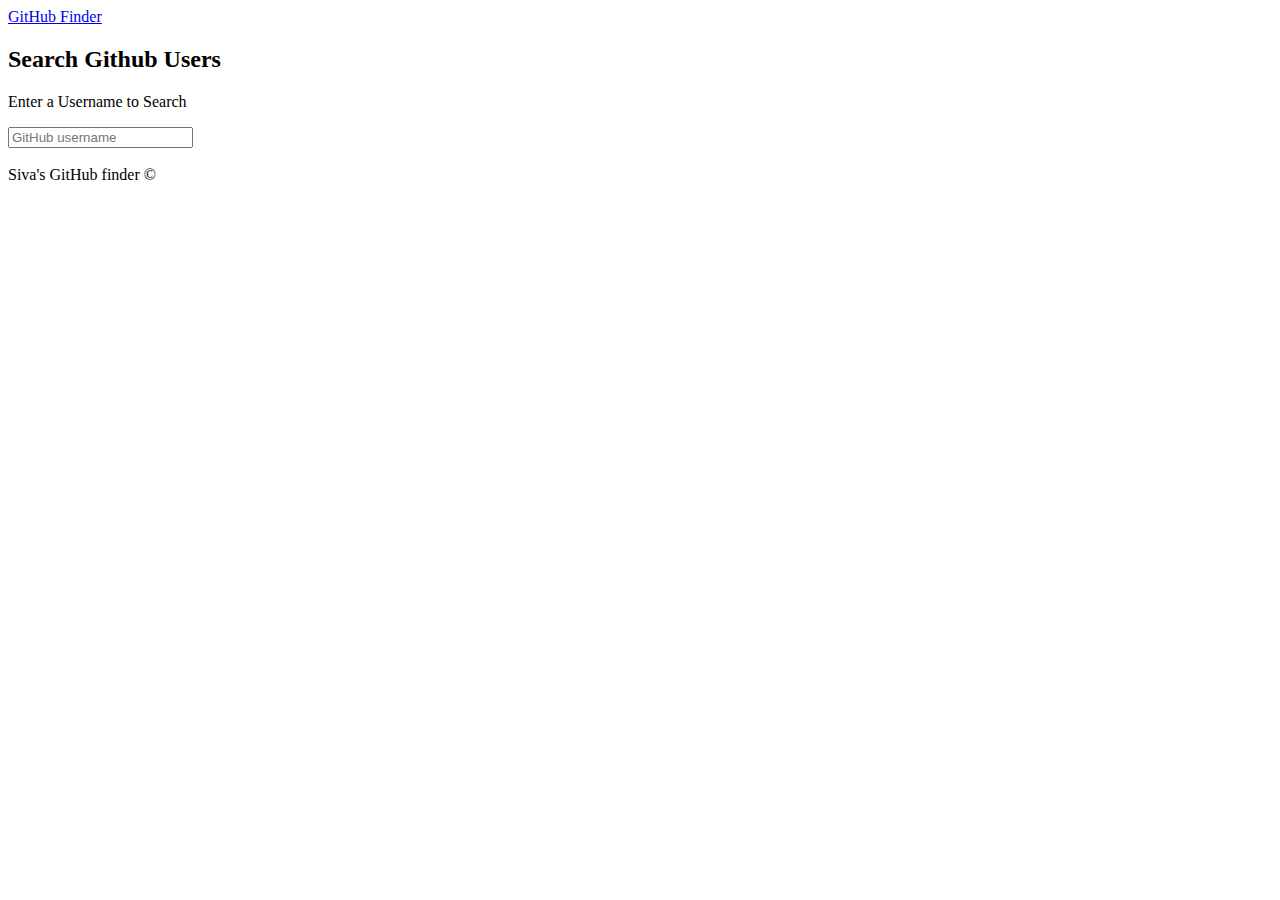
<file: gitHUb Finder/index.html>
<!DOCTYPE html>
<html lang="en">

<head>
    <meta charset="UTF-8">
    <meta name="viewport" content="width=device-width, initial-scale=1.0">
    <meta http-equiv="X-UA-Compatible" conent="ie=edge">
    <link rel="stylesheet" href="https://bootswatch.com/4/darkly/bootstrap.css">
    <title>GitHub - profile finder</title>
</head>

<body>
   <nav class="navbar navbar-dark bg-primary mb-3">
       <div class="container">
        <a class="navbar-brand" href="#">GitHub Finder</a>
       </div>
   </nav>
<div class="container searchContainer">
    <div class="search card card-body">
        <h2>Search Github Users</h2>
        <p class="lead">
           Enter a Username to Search
        </p>
        <input type="text" id="searchUser" class="form-control"
        placeholder="GitHub username">
    </div>
    <br>
    <div id="profile"></div>
</div>


<footer class="mt-5 p-3 text-center">
Siva's GitHub finder &copy;
</footer>



    <script src="https://code.jquery.com/jquery-3.3.1.slim.min.js"
        integrity="sha384-q8i/X+965DzO0rT7abK41JStQIAqVgRVzpbzo5smXKp4YfRvH+8abtTE1Pi6jizo" crossorigin="anonymous">
    </script>
    <script src="https://cdnjs.cloudflare.com/ajax/libs/popper.js/1.14.7/umd/popper.min.js"
        integrity="sha384-UO2eT0CpHqdSJQ6hJty5KVphtPhzWj9WO1clHTMGa3JDZwrnQq4sF86dIHNDz0W1" crossorigin="anonymous">
    </script>
    <script src="https://stackpath.bootstrapcdn.com/bootstrap/4.3.1/js/bootstrap.min.js"
        integrity="sha384-JjSmVgyd0p3pXB1rRibZUAYoIIy6OrQ6VrjIEaFf/nJGzIxFDsf4x0xIM+B07jRM" crossorigin="anonymous">
    </script>



    <script src="github.js"></script>
    <script src="ui.js"></script> 
    <script src="app.js"></script>
    
</body>

</html>
</file>
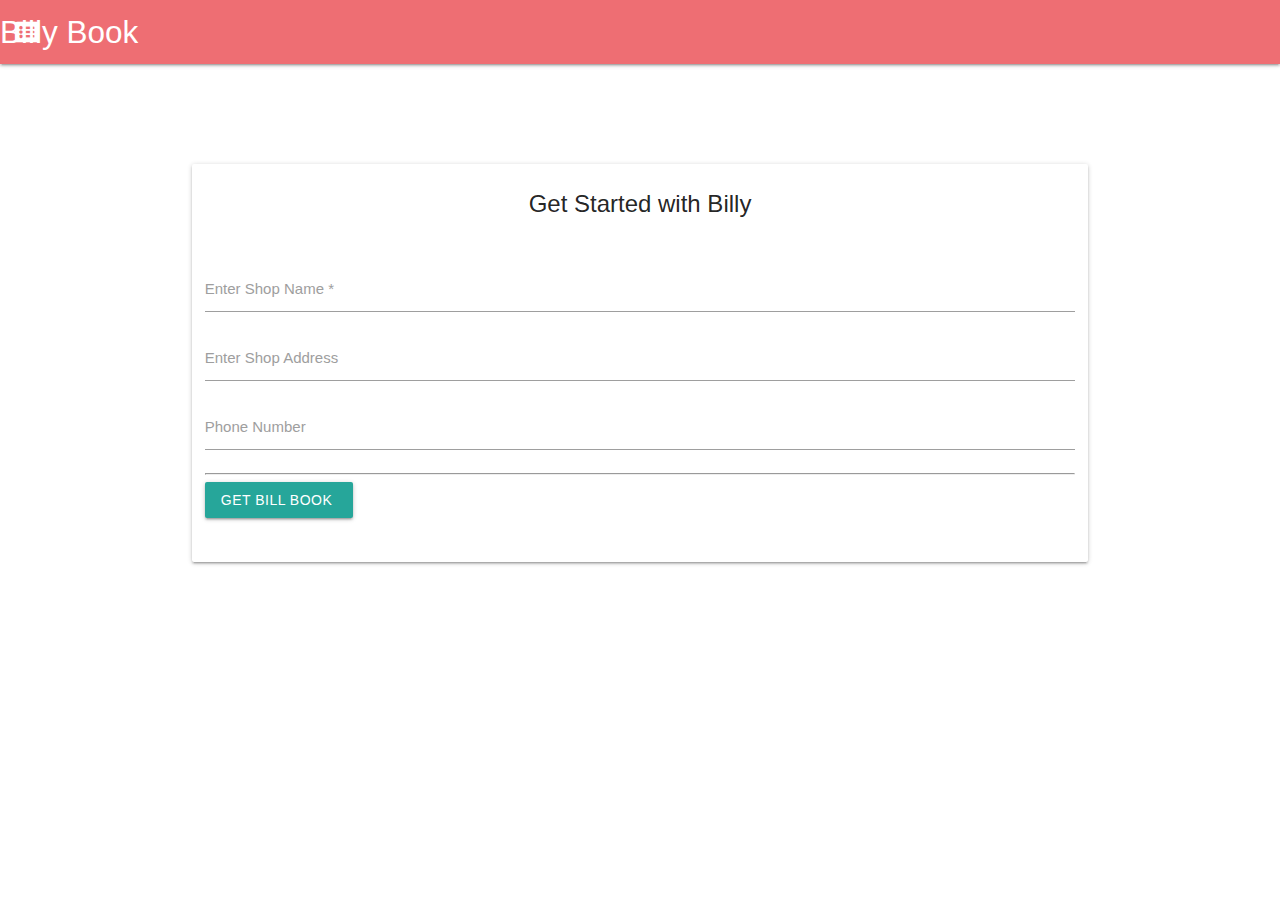
<file: Billy - A simple Bill book/App/index.html>
<!DOCTYPE html>
<html lang="en">

<head>
        <!--Required meta tags-->
        <meta charset="utf-8">
        <meta http-equiv="X-UA-compatible" content="IE=edge">
        <meta name="viewport" content="width=device-width, initial-scale=1">


        <title>Billy Book</title>

        <!-- CDN CSS -->
        <link rel="stylesheet" href="style.css">
        <link rel="stylesheet" href="https://use.fontawesome.com/releases/v5.10.1/css/all.css">
        <link href="https://fonts.googleapis.com/css?family=Cabin:400,400i,500,500i,600,600i,700,700i|Karla:400,400i,700,700i|Open+Sans:300,300i,400,400i,600,600i,700,700i,800,800i|Proza+Libre:400,400i,500,500i,600,600i,700,700i,800,800i|Red+Hat+Display:400,400i,500,500i,700,700i,900,900i|Rubik:300,300i,400,400i,500,500i,700,700i,900,900i&display=swap" rel="stylesheet">
        <link rel="stylesheet" href="https://cdnjs.cloudflare.com/ajax/libs/materialize/1.0.0/css/materialize.min.css">
</head>

<body >


        <nav>
                <div class="nav-wrapper" >
                  <a href="" class="brand-logo">Billy Book</a>
                  <ul id="nav-mobile" class="left">
                    <li><a href="#"><i class="fas fa-list-alt"></i></a></li>
                  </ul>
                </div>
              </nav>

  <div class="container" id="cen" >
        <div class="col 12">
          <div class="card  darken-1 ">
              <div class="card-content">
                   <span class="card-title" style="text-align: center">
                     Get Started with Billy
                   </span>
                   <br>
            
                   <div class="row">
                       
                           <div class="input-field">
                                  <input type="text" name="item" id="shpn" required >
                                  <label for="item">Enter Shop Name *</label>
                           </div>

                           
                           <div class="input-field">
                            <input type="text" name="Address" id="Addr" >
                            <label for="item">Enter Shop Address</label>
                           </div>

                           <div class="input-field">
                            <input type="tel" name="Phone" id="Phonenum" >
                            <label for="item">Phone Number</label>
                           </div>
                        
            
                    
                            <hr>
                           <input type="button" value="Get Bill Book " id="getshop" class="btn Red">
                       
                   </div>
              </div>
          </div>
        </div>
    </div>

   



 
  <!-- JavaScript -->
  <script src="https://cdnjs.cloudflare.com/ajax/libs/materialize/1.0.0/js/materialize.min.js"></script>
  <script src="https://code.jquery.com/jquery-3.4.1.js" integrity="sha256-WpOohJOqMqqyKL9FccASB9O0KwACQJpFTUBLTYOVvVU=" crossorigin="anonymous"></script>
  <script src="shop.js"></script>
</body>

</html>
</file>
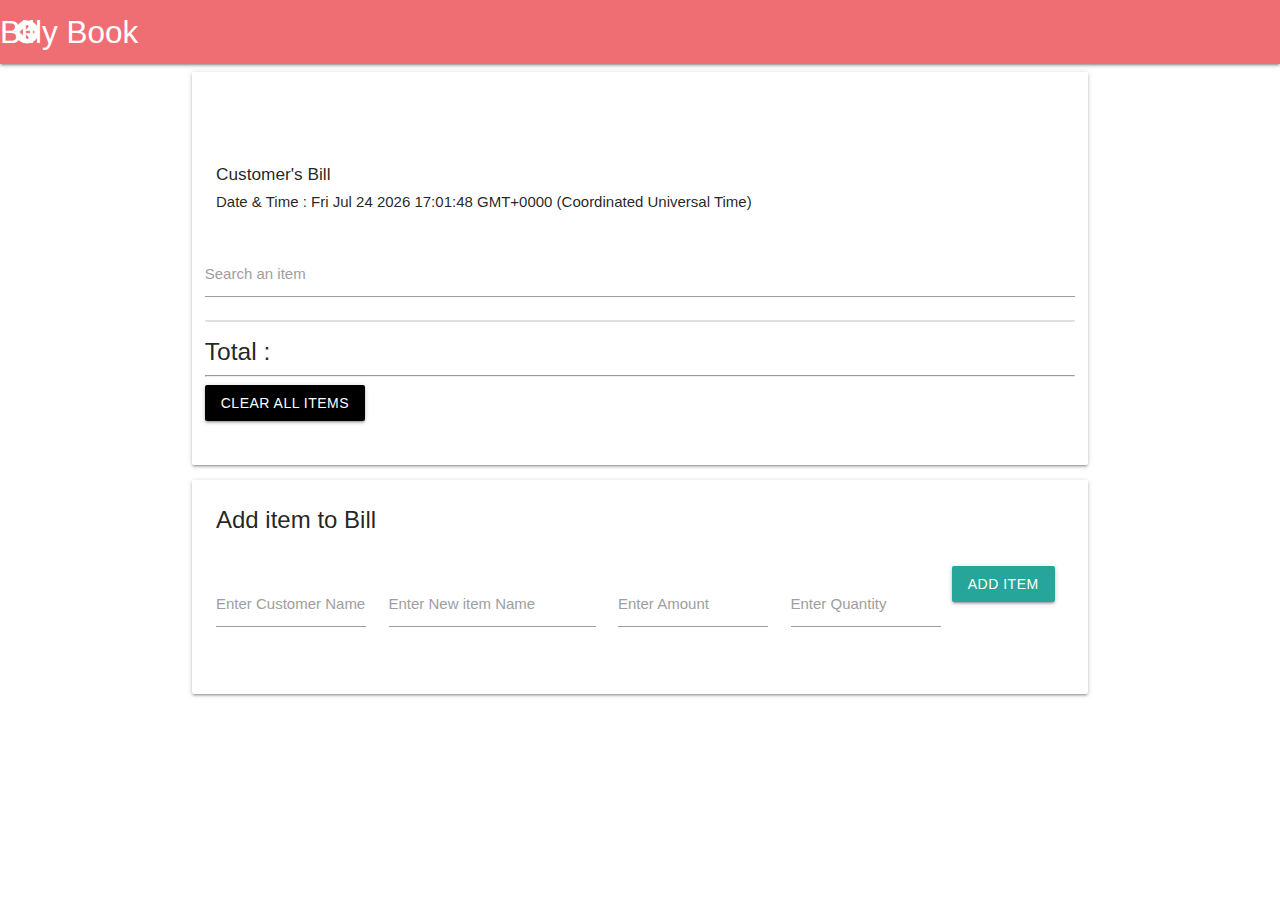
<file: Billy - A simple Bill book/App/main.html>
<!DOCTYPE html>
<html lang="en">

<head>
        <!--Required meta tags-->
        <meta charset="utf-8">
        <meta http-equiv="X-UA-compatible" content="IE=edge">
        <meta name="viewport" content="width=device-width, initial-scale=1">


        <title> Billy Book</title>

        <!-- CDN CSS -->
        <link rel="stylesheet" href="style.css">
        <link rel="stylesheet" href="https://use.fontawesome.com/releases/v5.10.1/css/all.css">
        <link href="https://fonts.googleapis.com/css?family=Cabin:400,400i,500,500i,600,600i,700,700i|Karla:400,400i,700,700i|Open+Sans:300,300i,400,400i,600,600i,700,700i,800,800i|Proza+Libre:400,400i,500,500i,600,600i,700,700i,800,800i|Red+Hat+Display:400,400i,500,500i,700,700i,900,900i|Rubik:300,300i,400,400i,500,500i,700,700i,900,900i&display=swap" rel="stylesheet">
        <link rel="stylesheet" href="https://cdnjs.cloudflare.com/ajax/libs/materialize/1.0.0/css/materialize.min.css">
</head>

<body >


        <nav>
                <div class="nav-wrapper" >
                  <a href="" class="brand-logo">Billy Book</a>
                  <ul id="nav-mobile" class="left">
                    <li><a href="index.html"><i class="fas fa-arrow-circle-left"></i></a></li>
                  </ul>
                </div>
              </nav>

  <div class="container" >
        <div class="col 12">
          <div class="card  darken-1 ">
              <div class="card-content">
                   <h2><span class="card-title"  id="shopname" style="text-align: center;font-size: 35px;text-transform: uppercase;font-weight: 400">
                       Shop Name
                   </span></h2>
                   <p><span class="center"  id="addsh" style="font-size: 15px;text-transform: capitalize">
                   
                </span></p>
                <p><span class="center"  id="phn" style="font-size: 15px;text-transform: capitalize">
                   
                </span></p>
                   <br>
                   <h6><span id="cn" style="text-transform: capitalize">Customer</span>'s Bill</h6>
                   <p>Date & Time : <span id="date"></span></p>
                   <br>
                   <div class="row">
                       
                           <div class="input-field">
                                  <input type="text" name="item" id="Filter" >
                                  <label for="item">Search an item</label>
                           </div>
                        
                         <ul class="collection">
                         </ul>
                    
                          <h5>Total : <span id="tamount"></span></h5>
                            <hr>
                           <input type="button" value="Clear All items" id="cls" class="btn black">
                       
                   </div>
              </div>
          </div>
        </div>
    </div>

    <div class="container">
            <div class="col s12">
              <div class="card">
                  <div class="card-content">
                       <span class="card-title">
                           Add item to Bill
                       </span>
                       <br>
                       <div class="row">
                           <form id="bill-form">

                                    
                            <div class="col 3">
                              <div class="input-field" >
                                      <input type="text" id="cus-txt"  style="width: 150px" name="cus-Name" >
                                      <label for="cus-Name">Enter Customer Name</label>
                               </div>
                              </div>   

                            <div class="col 3">
                                    <div class="input-field">
                                            <input type="text" id="add-item">
                                            <label for="item">Enter New item Name</label>
                                     </div>
                                    
                              </div>
                              <div class="col 3">
                                    <div class="input-field" >
                                            <input type="number" id="add-amount"  style="width: 150px" name="amount">
                                            <label for="amount">Enter Amount</label>
                                     </div>
                                 
                              </div>

                              <div class="col 3">
                                <div class="input-field" >
                                        <input type="number" id="add-quan"  style="width: 150px" name="Quantity" >
                                        <label for="Quantity">Enter Quantity</label>
                                 </div>
                             
                            </div>
                       
                          
                              <input type="submit" value="Add item" id="btn" class="btn">
                           <form>
                      
                  </div>
              </div>
            </div>
        </div>
          
      
  




 
  <!-- JavaScript -->
  <script src="https://cdnjs.cloudflare.com/ajax/libs/materialize/1.0.0/js/materialize.min.js"></script>
  <script src="https://code.jquery.com/jquery-3.4.1.js" integrity="sha256-WpOohJOqMqqyKL9FccASB9O0KwACQJpFTUBLTYOVvVU=" crossorigin="anonymous"></script>
  <script src="app.js"></script>
</body>

</html>
</file>
<file: Billy - A simple Bill book/App/style.css>
.total
{
    margin-top: 30px;
}

#cen
{
   
    margin: 100px auto 100px auto  !important;

}
</file>
